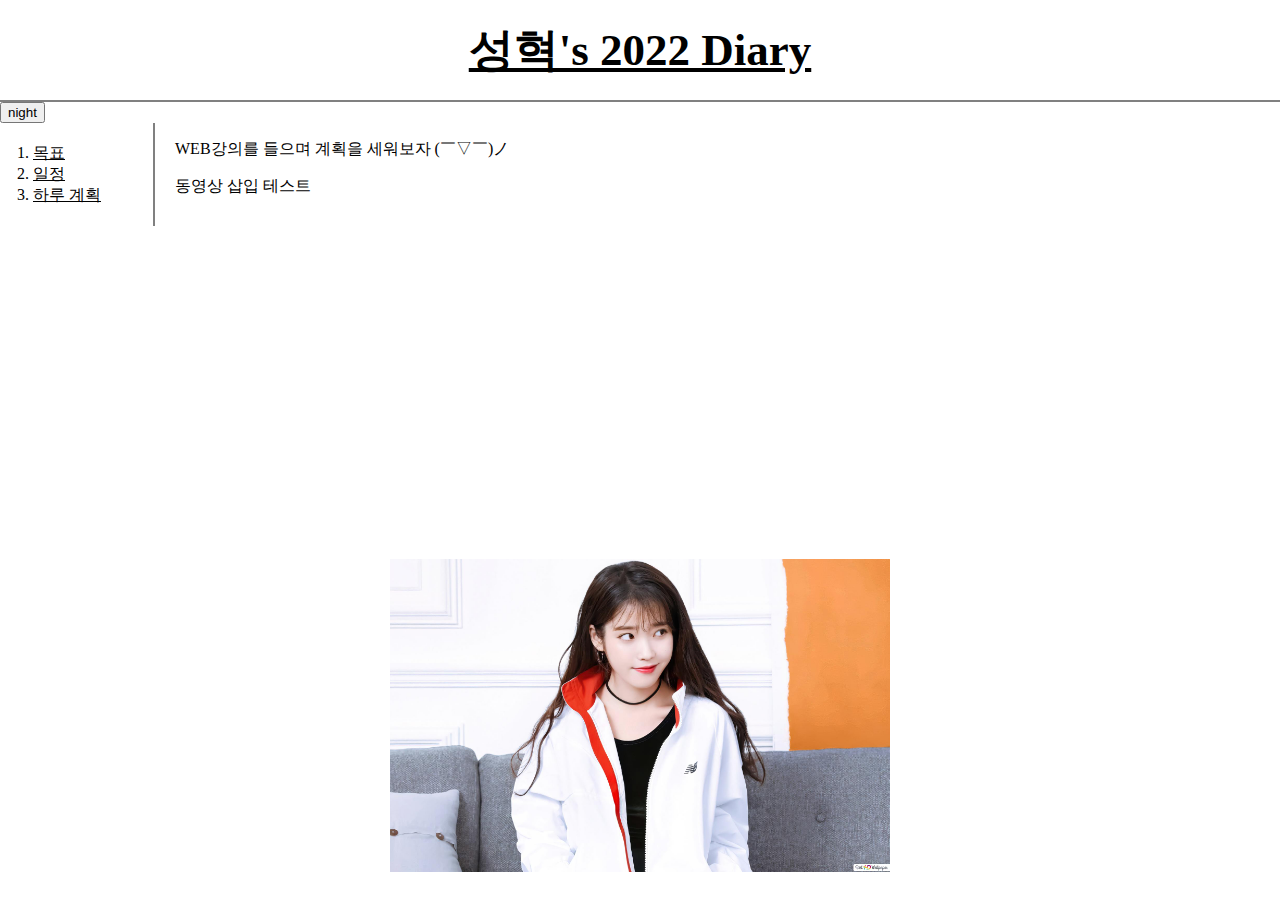
<file: index.html>
<!doctype html>
<html>

<head>
  <title>성혁's 2022 Diary</title>
  <meta charset="utf-8">
  <link rel="stylesheet" href="style.css">
  <script src="https://ajax.googleapis.com/ajax/libs/jquery/3.6.0/jquery.min.js"></script>
  <script src="colors.js"></script>
</head>

<body>
  <h1><a href="index.html">성혁's 2022 Diary</a></h1>
  <input id="night_day" type="button" value="night" onclick="nightDayHandler(this);">
  <div id="grid">
    <ol>
      <li><a href="1.html">목표</a></li>
      <li><a href="2.html">일정</a></li>
      <li><a href="3.html">하루 계획</a></li>
    </ol>
    <script>
      links.setColor('black');
    </script>
    <div id="article">
      <p> WEB강의를 들으며 계획을 세워보자 (￣▽￣)ノ </p>
      동영상 삽입 테스트<br>
    </div>
  </div>

  <iframe width="560" height="315" src="https://www.youtube.com/embed/7T7r_oSp0SE" title="YouTube video player" frameborder="0" allow="accelerometer; autoplay; clipboard-write; encrypted-media; gyroscope; picture-in-picture" class="center"
    allowfullscreen></iframe><br>

  <img src="IU_1.jpg" class="center">

  <p>
  <div id="disqus_thread"></div>
  <script>
    /**
     *  RECOMMENDED CONFIGURATION VARIABLES: EDIT AND UNCOMMENT THE SECTION BELOW TO INSERT DYNAMIC VALUES FROM YOUR PLATFORM OR CMS.
     *  LEARN WHY DEFINING THESE VARIABLES IS IMPORTANT: https://disqus.com/admin/universalcode/#configuration-variables    */
    /*
    var disqus_config = function () {
    this.page.url = PAGE_URL;  // Replace PAGE_URL with your page's canonical URL variable
    this.page.identifier = PAGE_IDENTIFIER; // Replace PAGE_IDENTIFIER with your page's unique identifier variable
    };
    */
    (function() { // DON'T EDIT BELOW THIS LINE
      var d = document,
        s = d.createElement('script');
      s.src = 'https://web1-jcvxbuprgh.disqus.com/embed.js';
      s.setAttribute('data-timestamp', +new Date());
      (d.head || d.body).appendChild(s);
    })();
  </script>
  <noscript>Please enable JavaScript to view the <a href="https://disqus.com/?ref_noscript">comments powered by Disqus.</a></noscript>
  </p>

  <!--Start of Tawk.to Script-->
  <script type="text/javascript">
    var Tawk_API = Tawk_API || {},
      Tawk_LoadStart = new Date();
    (function() {
      var s1 = document.createElement("script"),
        s0 = document.getElementsByTagName("script")[0];
      s1.async = true;
      s1.src = 'https://embed.tawk.to/61e2808bf7cf527e84d24166/1fpecc8gd';
      s1.charset = 'UTF-8';
      s1.setAttribute('crossorigin', '*');
      s0.parentNode.insertBefore(s1, s0);
    })();
  </script>
  <!--End of Tawk.to Script-->

</body>

</html>
</file>
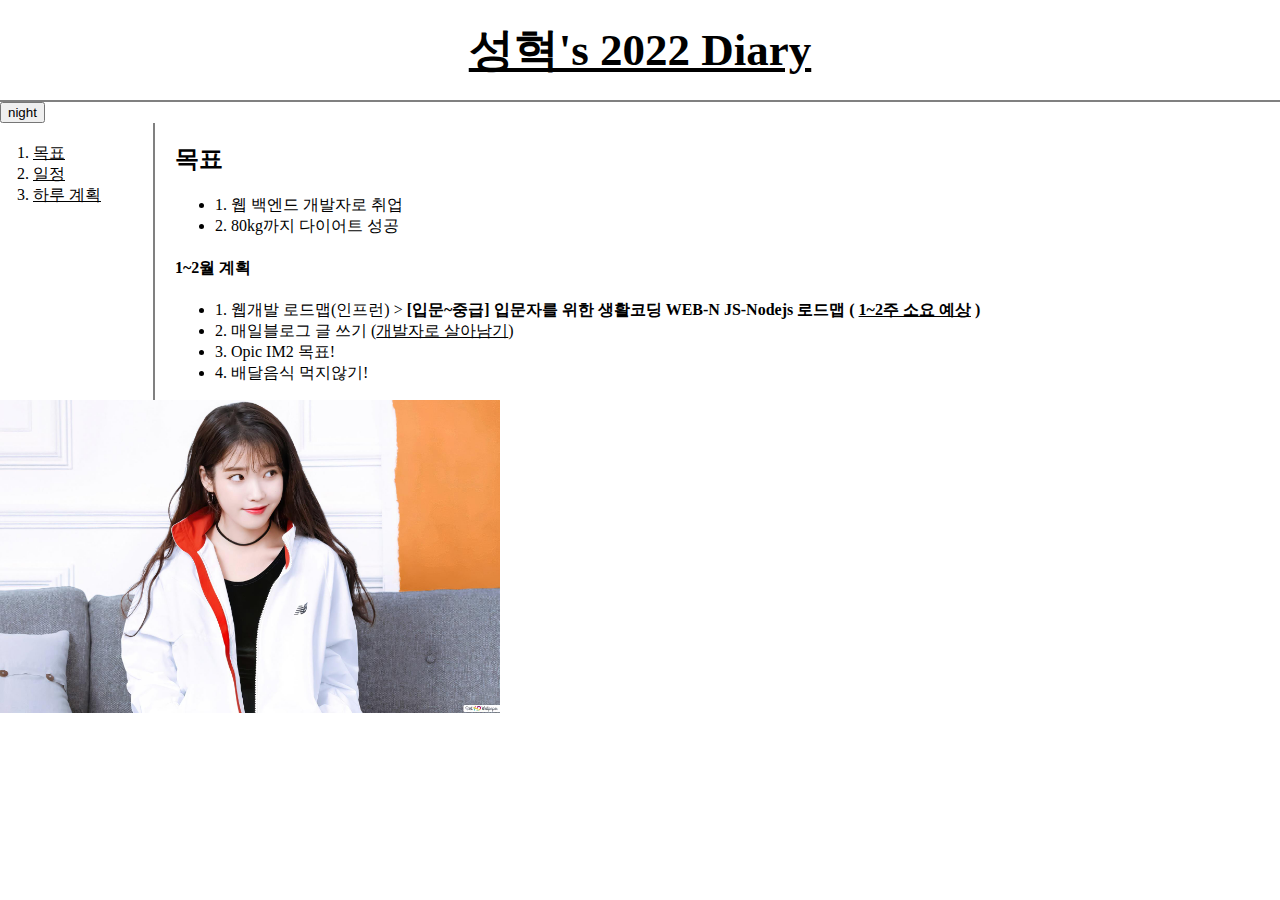
<file: 1.html>
<!doctype html>
<html>

<head>
  <title>목표</title>
  <meta charset="utf-8">
  <link rel="stylesheet" href="style.css">
  <script src="https://ajax.googleapis.com/ajax/libs/jquery/3.6.0/jquery.min.js"></script>
  <script src="colors.js"></script>
</head>

<body>
  <h1><a href="index.html">성혁's 2022 Diary</a></h1>
  <input id="night_day" type="button" value="night" onclick="nightDayHandler(this);">
  <div id="grid">
    <ol>
      <li><a href="1.html" class="active">목표</a></li>
      <li><a href="2.html">일정</a></li>
      <li><a href="3.html">하루 계획</a></li>
    </ol>
    <div id="article">
      <h2>목표</h2>
      <ul>
        <li>1. 웹 백엔드 개발자로 취업</li>
        <li>2. 80kg까지 다이어트 성공</li>
      </ul>

      <h4>1~2월 계획</h4>
      <ul>
        <li>1. 웹개발 로드맵(인프런) > <strong>[입문~중급] 입문자를 위한 생활코딩 WEB-N JS-Nodejs 로드맵 ( <u>1~2주 소요 예상</u> )</strong></li>
        <li>2. 매일블로그 글 쓰기 (<a href="https://seonchoi.tistory.com/" target="_blank">개발자로 살아남기</a>)</li>
        <li>3. Opic IM2 목표!</li>
        <li>4. 배달음식 먹지않기!</li>
      </ul>
    </div>
  </div>
  <script>
    links.setColor('black');
  </script>
  <img src="IU_1.jpg">
</body>

</html>
</file>
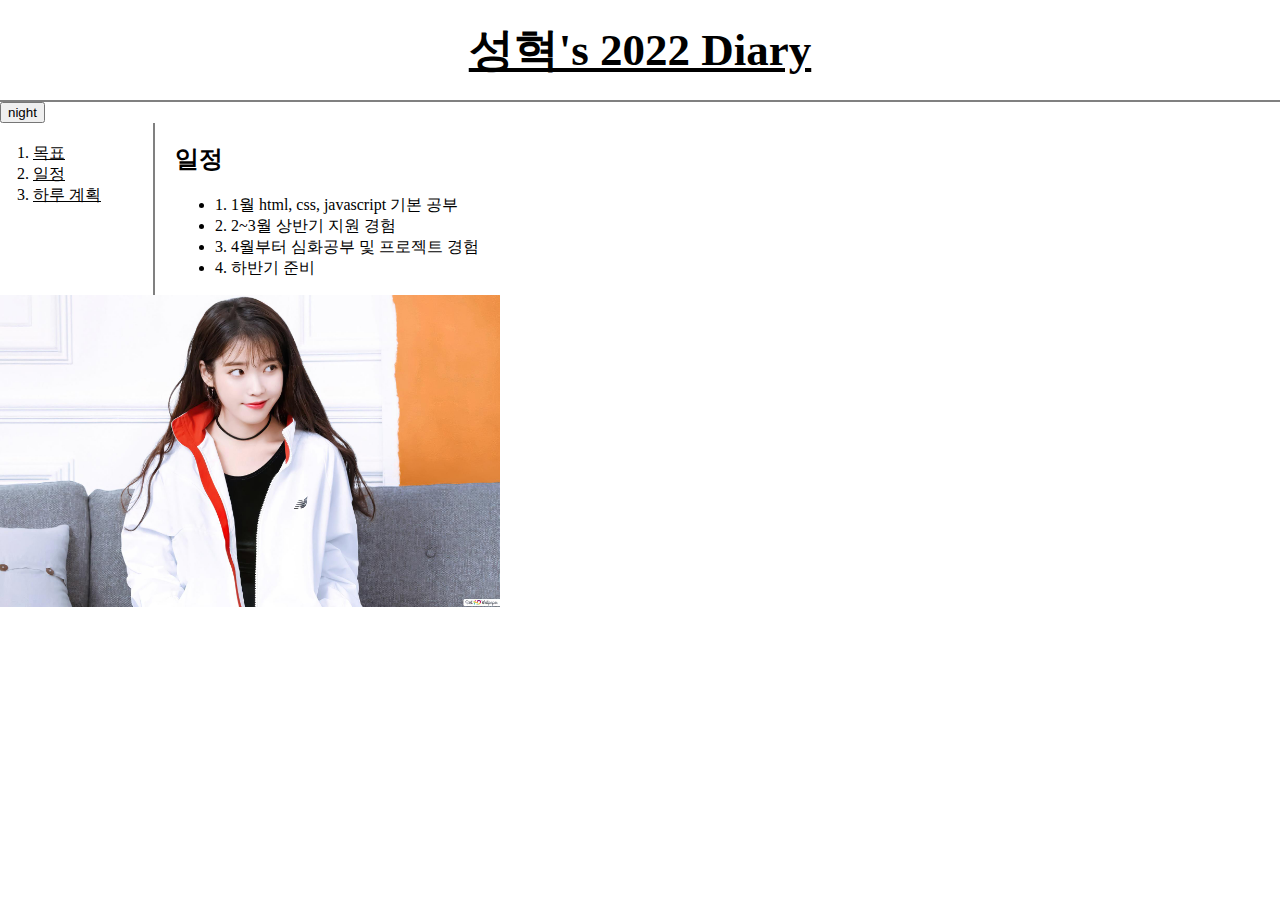
<file: 2.html>
<!doctype html>
<html>

<head>
  <title>일정</title>
  <meta charset="utf-8">
  <link rel="stylesheet" href="style.css">
  <script src="https://ajax.googleapis.com/ajax/libs/jquery/3.6.0/jquery.min.js"></script>
  <script src="colors.js"></script>
</head>

<body>
  <h1><a href="index.html">성혁's 2022 Diary</a></h1>
  <input id="night_day" type="button" value="night" onclick="nightDayHandler(this);">
  <div id="grid">
    <ol>
      <li><a href="1.html">목표</a></li>
      <li><a href="2.html" class="active">일정</a></li>
      <li><a href="3.html">하루 계획</a></li>
    </ol>
    <div id="article">
      <h2>일정</h2>
      <ul>
        <li>1. 1월 html, css, javascript 기본 공부</li>
        <li>2. 2~3월 상반기 지원 경험</li>
        <li>3. 4월부터 심화공부 및 프로젝트 경험</li>
        <li>4. 하반기 준비</li>
      </ul>
    </div>
  </div>
  <script>
    links.setColor('black');
  </script>
  <img src="IU_1.jpg">
</body>

</html>
</file>
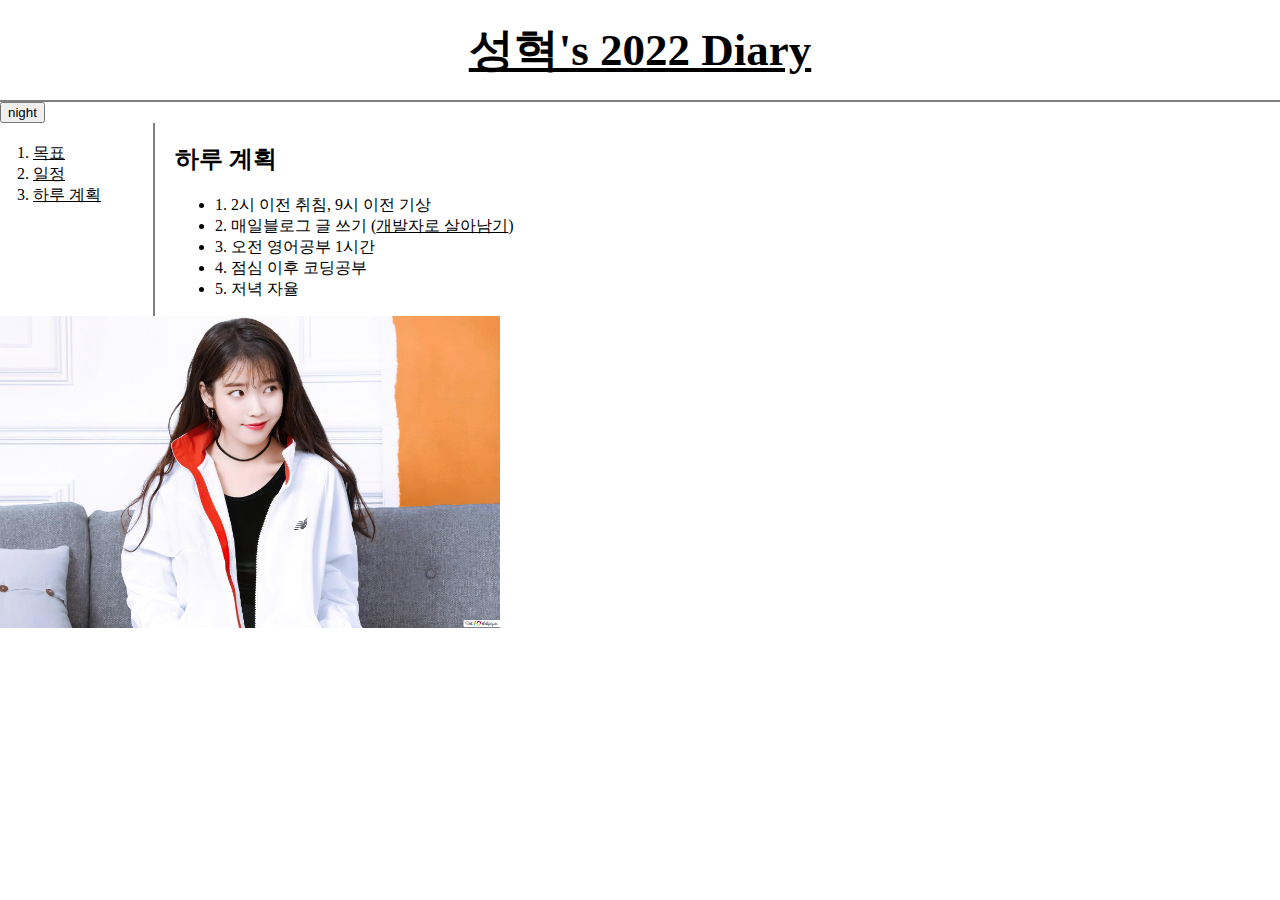
<file: 3.html>
<!doctype html>
<html>

<head>
  <title>하루 계획</title>
  <meta charset="utf-8">
  <link rel="stylesheet" href="style.css">
  <script src="https://ajax.googleapis.com/ajax/libs/jquery/3.6.0/jquery.min.js"></script>
  <script src="colors.js"></script>
</head>

<body>
  <h1><a href="index.html">성혁's 2022 Diary</a></h1>
  <input id="night_day" type="button" value="night" onclick="nightDayHandler(this);">
  <div id="grid">
    <ol>
      <li><a href="1.html">목표</a></li>
      <li><a href="2.html">일정</a></li>
      <li><a href="3.html" class="active">하루 계획</a></li>
    </ol>
    <div id="article">
      <h2>하루 계획</h2>
      <ul>
        <li>1. 2시 이전 취침, 9시 이전 기상</li>
        <li>2. 매일블로그 글 쓰기 (<a href="https://seonchoi.tistory.com/" target="_blank">개발자로 살아남기</a>)</li>
        <li>3. 오전 영어공부 1시간</li>
        <li>4. 점심 이후 코딩공부</li>
        <li>5. 저녁 자율</li>
      </ul>
    </div>
  </div>
  <script>
    links.setColor('black');
  </script>
  <img src="IU_1.jpg">
</body>

</html>
</file>
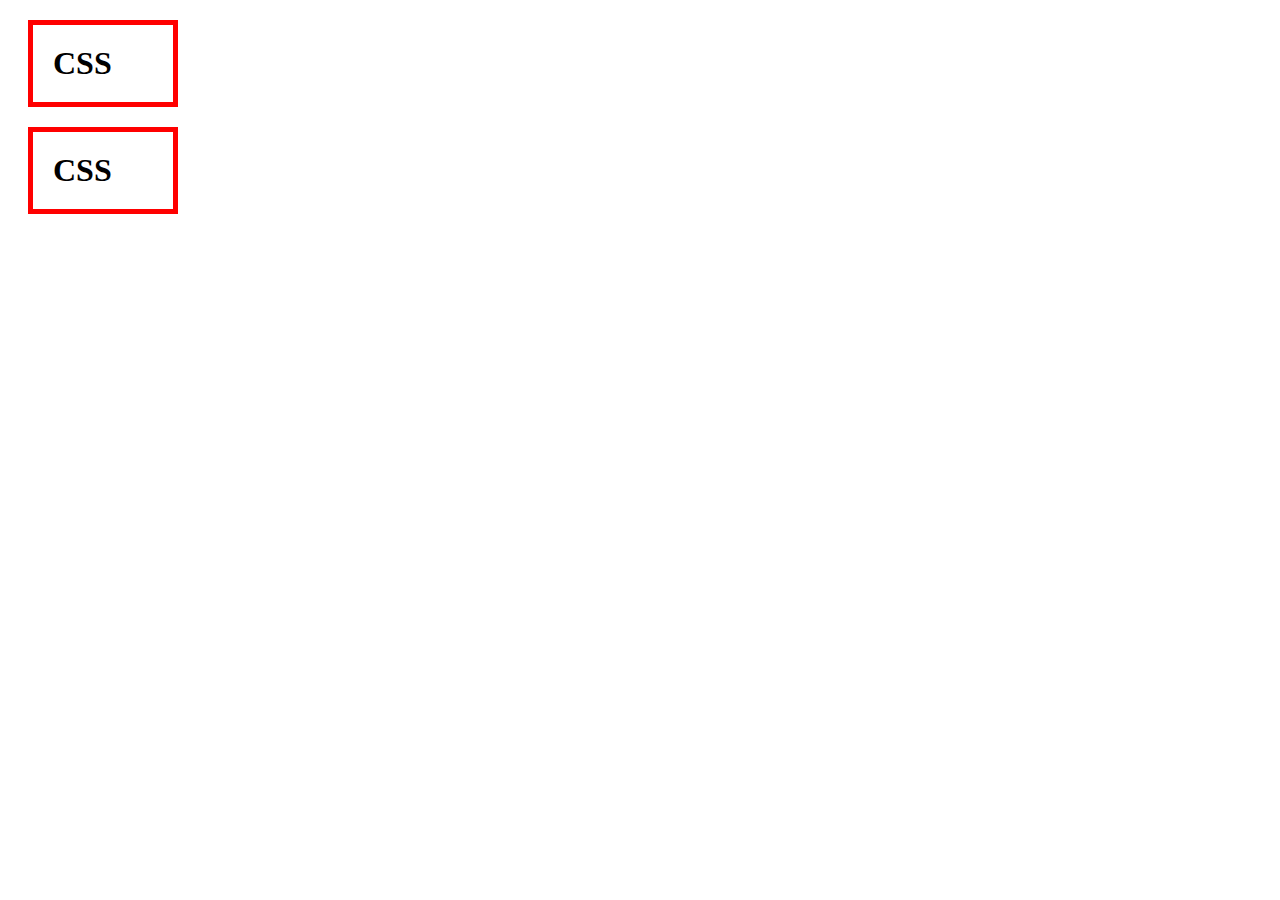
<file: box.html>
<!DOCTYPE html>
<html>
  <head>
    <meta charset="utf-8">
    <title></title>
    <style>
      h1, a{
        border:5px solid red;
        padding:20px; /* 글자의 여백 */
        margin:20px;  /* 박스 사이의 여백 */
        display:block;
        width:100px; /* 박스의 크기 */
      }
    </style>
  </head>
  <body>
    <h1>CSS</h1>
    <h1>CSS</h1>

  </body>
</html>
</file>
<file: ex1.html>
<!DOCTYPE html>
<html>
  <head>
    <meta charset="utf-8">
    <title></title>
  </head>
  <body>
    <input type="button" value="hi" onclick="alert('hi')">
    <input type="text" onchange="alert('changed')">
    <input type="text" onkeydown="alert('key down!')">
  </body>
</html>
</file>
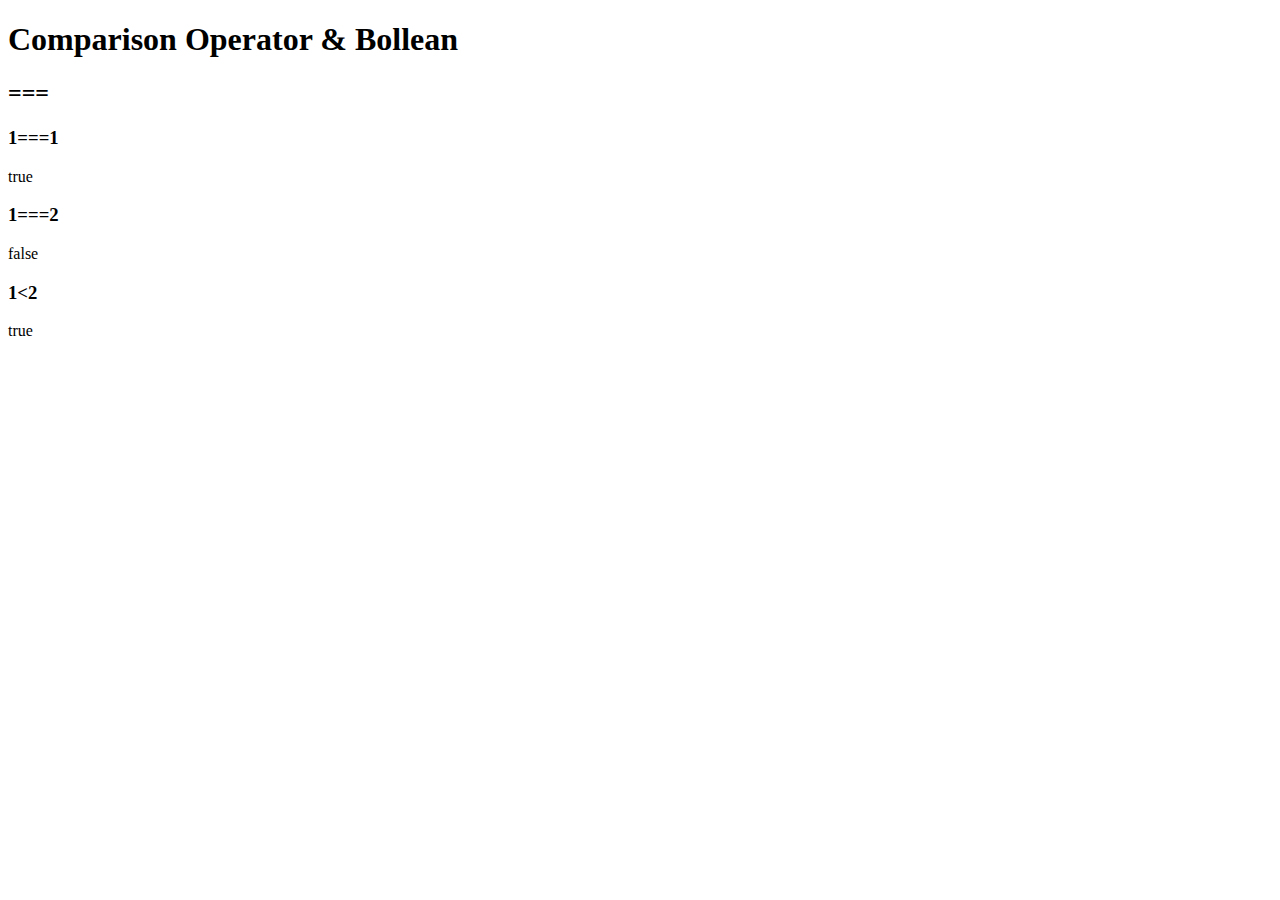
<file: ex2.html>
<!DOCTYPE html>
<html>
  <head>
    <meta charset="utf-8">
    <title></title>
  </head>
  <body>
    <h1>Comparison Operator & Bollean</h1>
    <h2>===</h2>
    <h3>1===1</h3>
    <script>
      document.write(1===1);
    </script>

    <h3>1===2</h3>
    <script>
      document.write(1===2);
    </script>

    <h3>1&lt;2</h3>
    <script>
      document.write(1<2);
    </script>
  </body>
</html>
</file>
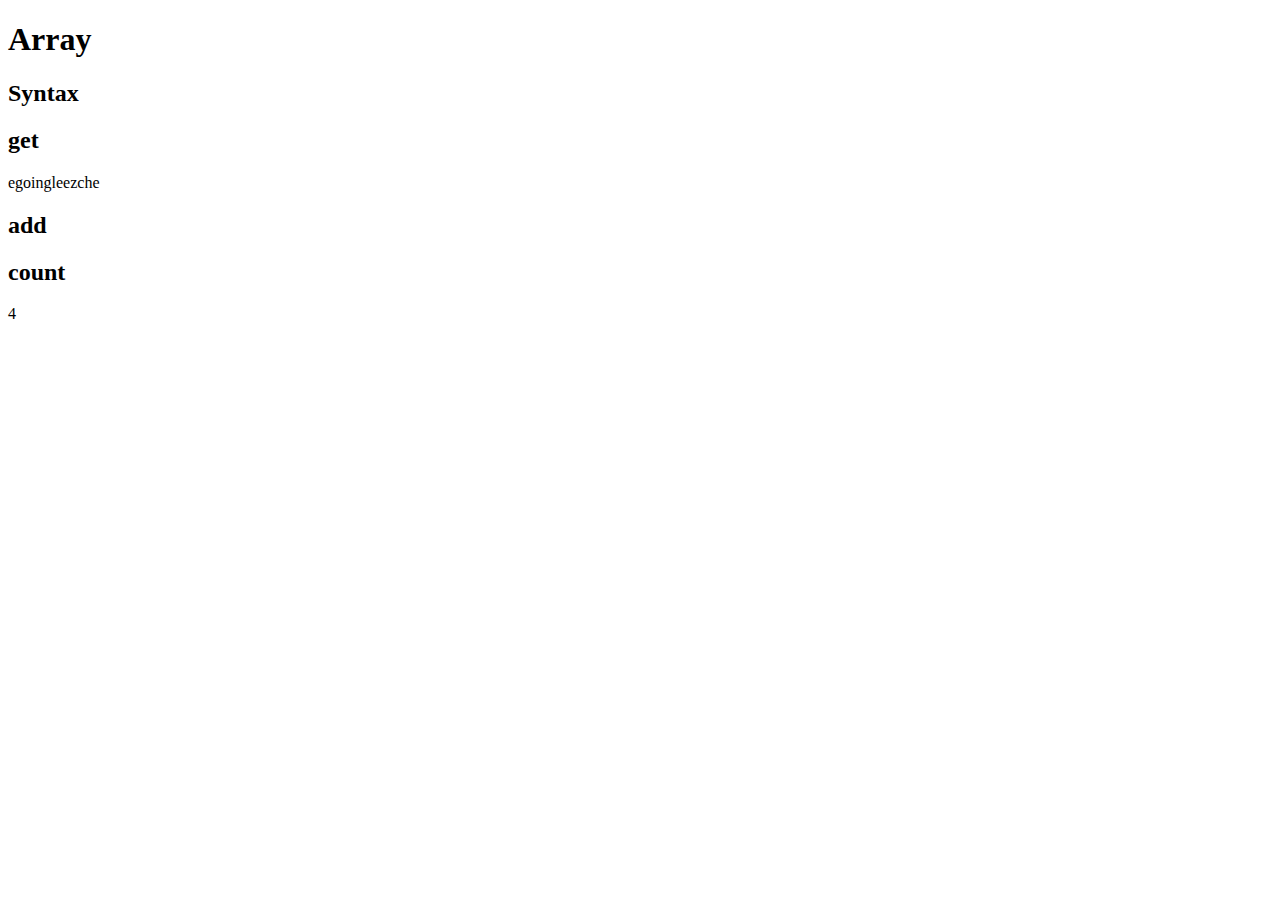
<file: ex3.html>
<!DOCTYPE html>
<html>

<head>
  <meta charset="utf-8">
  <title></title>
</head>

<body>
  <h1>Array</h1>
  <h2>Syntax</h2>
  <script>
    var coworkers = ["egoing", "leezche"];
  </script>

  <h2>get</h2>
  <script>
    document.write(coworkers[0]);
    document.write(coworkers[1]);
  </script>

  <h2>add</h2>
  <script>
    coworkers.push('duru');
    coworkers.push('taeho');
  </script>

  <h2>count</h2>
  <script>
    document.write(coworkers.length);
  </script>
</body>

</html>
</file>
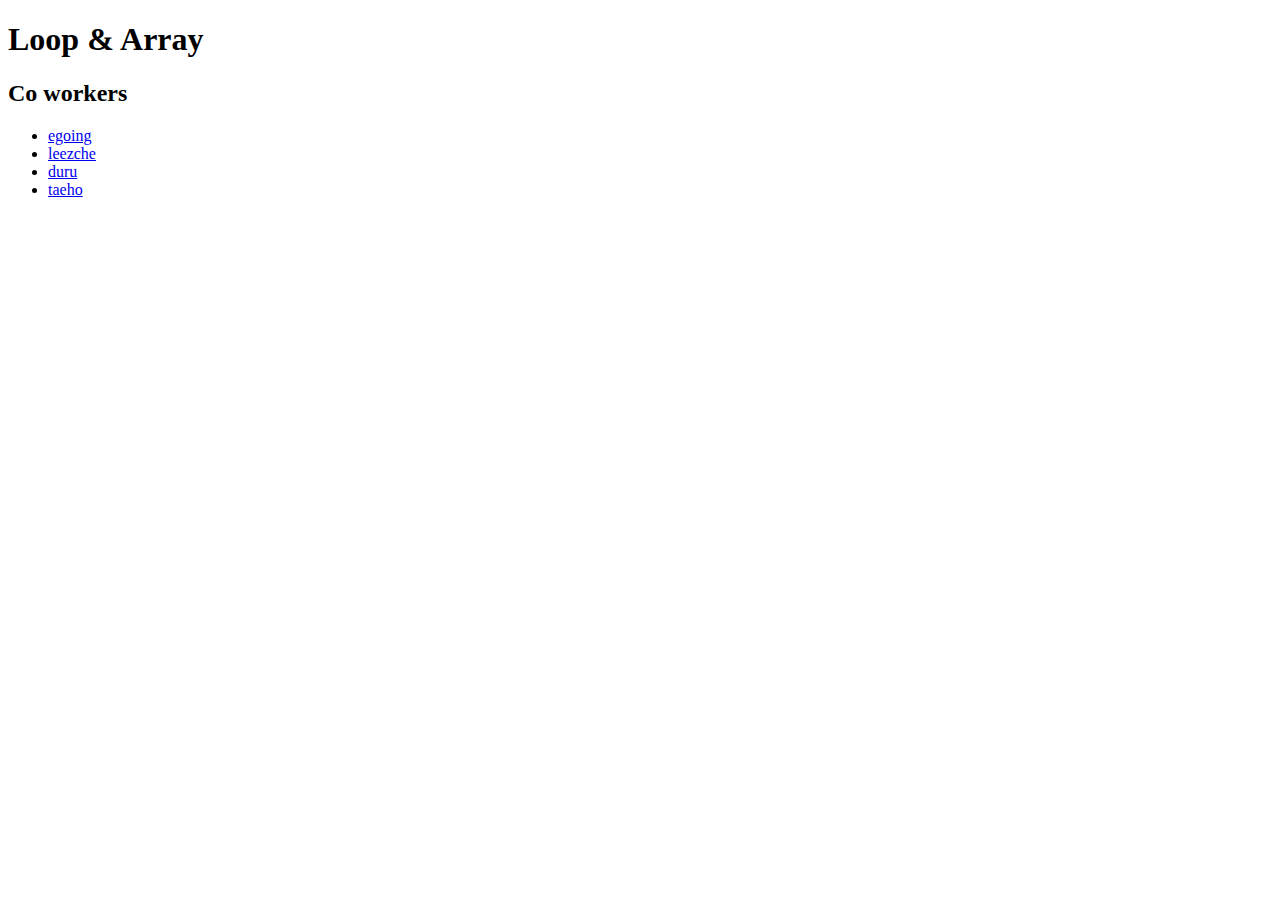
<file: ex4.html>
<!DOCTYPE html>
<html>

<head>
  <meta charset="utf-8">
  <title></title>
</head>

<body>
  <h1>Loop & Array</h1>
  <script>
    var coworkers = ['egoing', 'leezche', 'duru', 'taeho'];
  </script>
  <h2>Co workers</h2>
  <ul>
    <script>
      var i = 0;
      while (i < coworkers.length) {
        document.write('<li><a href="http://a.com/' + coworkers[i] + '">' + coworkers[i] + '</a></li>');
        i = i + 1;
      }
    </script>
  </ul>
</body>

</html>
</file>
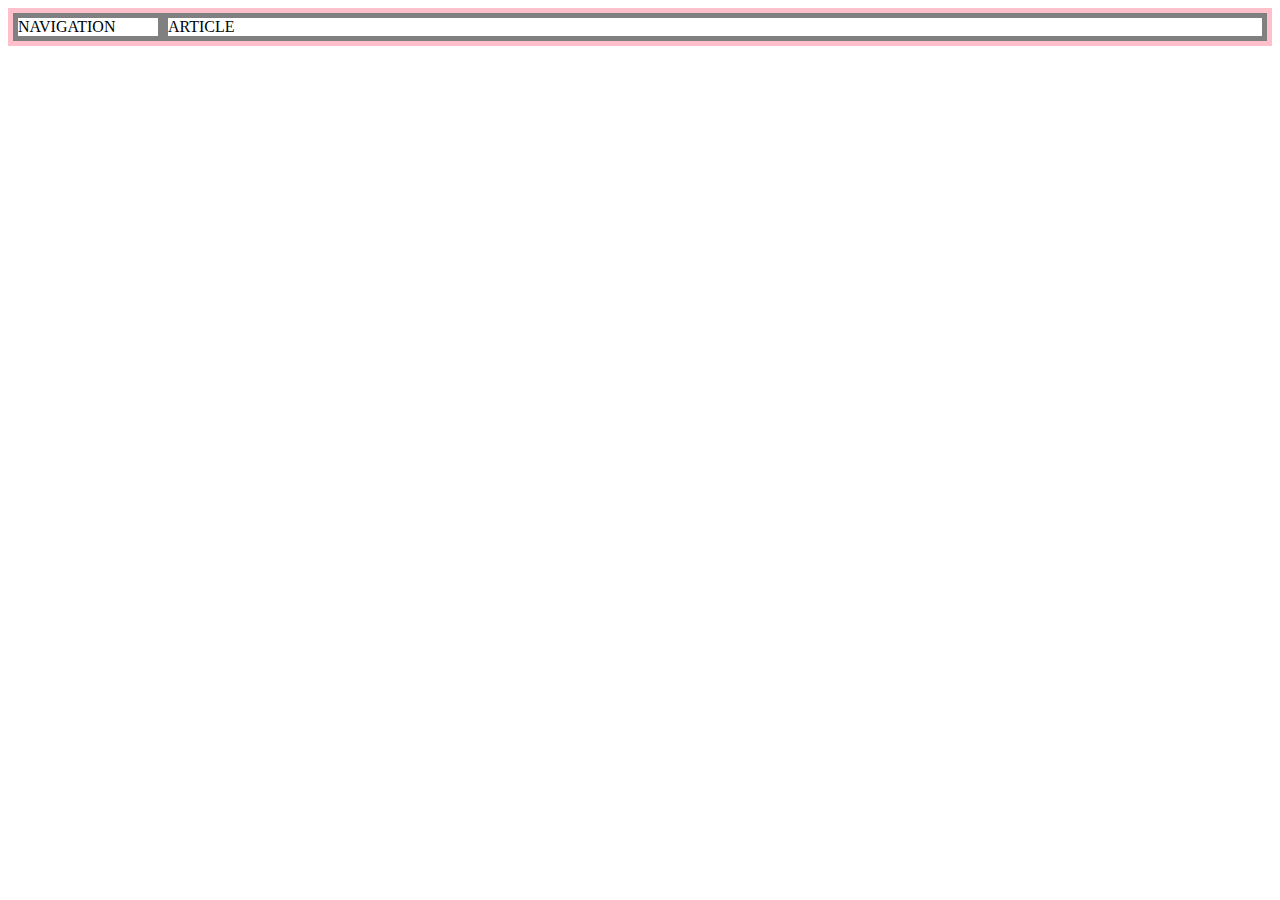
<file: grid.html>
<!DOCTYPE html>
<html>
  <head>
    <meta charset="utf-8">
    <title></title>
    <style>
      #grid{
        border:5px solid pink;
        display:grid;
        grid-template-columns:150px 1fr;
      }
      div{
        border:5px solid gray;
      }
    </style>
  </head>
  <body>
    <div id="grid">
      <div>NAVIGATION</div>
      <div>ARTICLE</div>
    </div>
  </body>
</html>
</file>
<file: style.css>
body {
  margin: 0;
}

.active {
  color: red;
}

h1 {
  font-size: 45px;
  text-align: center;
  border-bottom: 2px solid gray;
  margin: 0;
  padding: 20px;
}

ol {
  border-right: 2px solid gray;
  width: 100px;
  margin: 0;
  padding: 20px;
}

#grid {
  display: grid;
  grid-template-columns: 150px 1fr;
}

#grid ol {
  padding-left: 33px;
}

#article {
  padding-left: 25px;
}

img {
  width: 500px;
}

@media(max-width:500px) {
  #grid {
    display: block;
  }

  ol {
    border-right: none;
  }

  img {
    width: 100%;
  }
}

.center {
  display: block;
  margin-left: auto;
  margin-right: auto;
}
</file>
